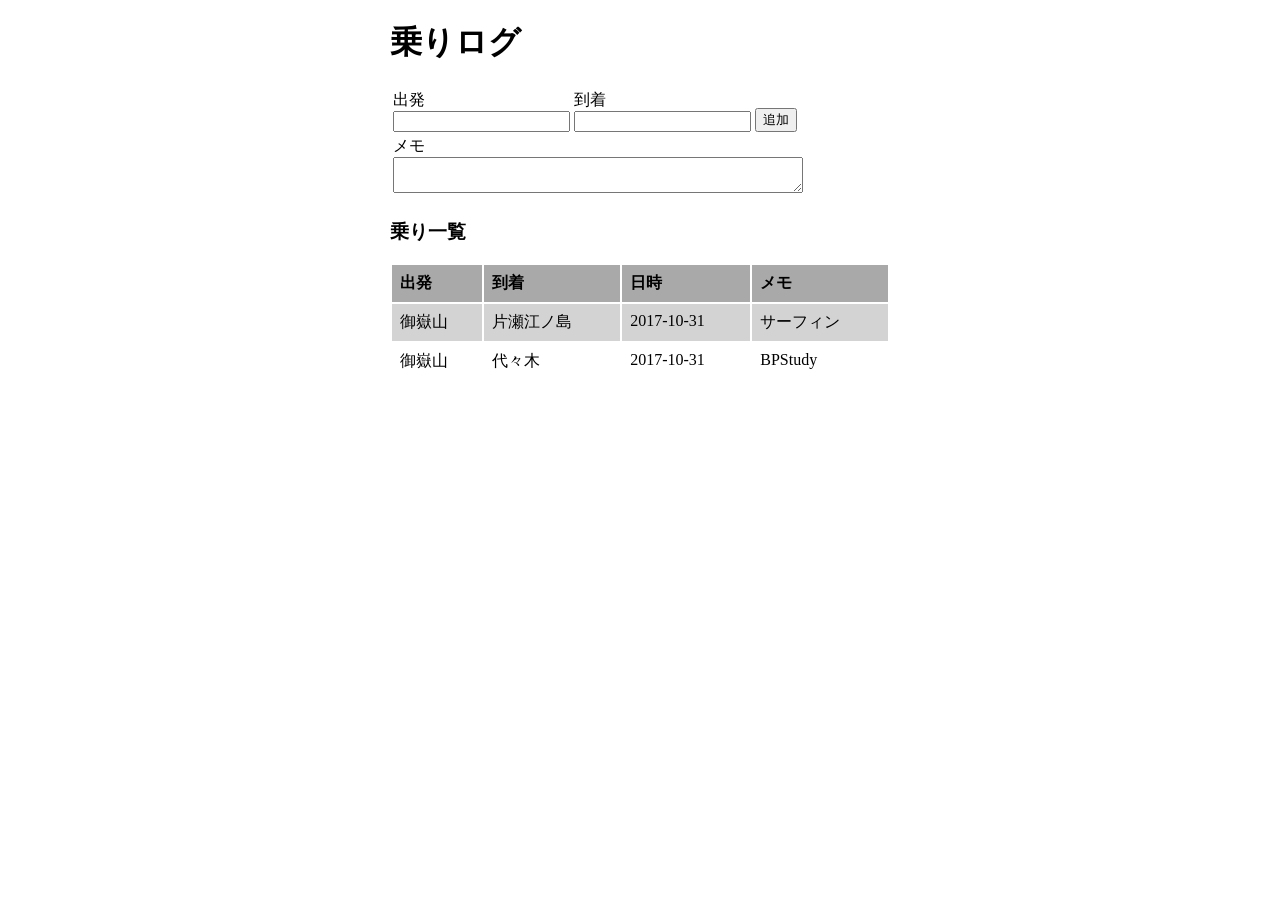
<file: index.html>
<!DOCTYPE html>
<html lang="ja">
<head>
    <meta charset="UTF-8">
    <meta name="viewport" content="width=device-width, user-scalable=no, initial-scale=1.0, maximum-scale==1.0, minimum-scale=1.0">
    <meta http-equiv="X-UA-Compatible" content="ie=edge">
    <link rel="stylesheet" href="main.css" type="text/css">
    <title>乗りログ</title>
</head>
<body>
    <h1>乗りログ</h1>
    <form action="\save" method="post">
        <table>
            <tr>
                <td>
                    <label for="start">出発</label><br/>
                    <input id="start" type="text" name="start"/>
                </td>
                <td>
                    <label for="finish">到着</label><br/>
                    <input id="finish" type="text" name="finish"/> 
                </td>
                <td>
                    <br/>
                    <button>追加</button>
                </td>
            </tr>
            <tr>
                <td colspan="3">
                    <label for="memo">メモ</label>
                    <textarea id="memo" name="memo"></textarea>
                </td>
            </tr>
        </table>
    </form>
    <h3>乗り一覧</h3>
    <table class="list">
        <tr>
            <th>出発</th>
            <th>到着</th>
            <th>日時</th>
            <th>メモ</th>
        </tr>
        <tr>
            <td>御嶽山</td>
            <td>片瀬江ノ島</td>
            <td>2017-10-31</td>
            <td>サーフィン</td>
        </tr>
        <tr>
            <td>御嶽山</td>
            <td>代々木</td>
            <td>2017-10-31</td>
            <td>BPStudy</td>
        </tr>
    </table>
</body>
</html>
</file>
<file: main.css>
body {
    width: 500px;
    text-align: left;
    margin-left: auto;
    margin-right: auto;
}
textarea {
    width: 100%;
}
table.list {
    width: 100%;
}
table.list tr:nth-child(even) {
    background-color: lightgray;
}
table.list th {
    padding: 0.5em;
    background-color: darkgray;
}
table.list td {
    padding: 0.5em;
    vertical-align: top;
}
</file>
